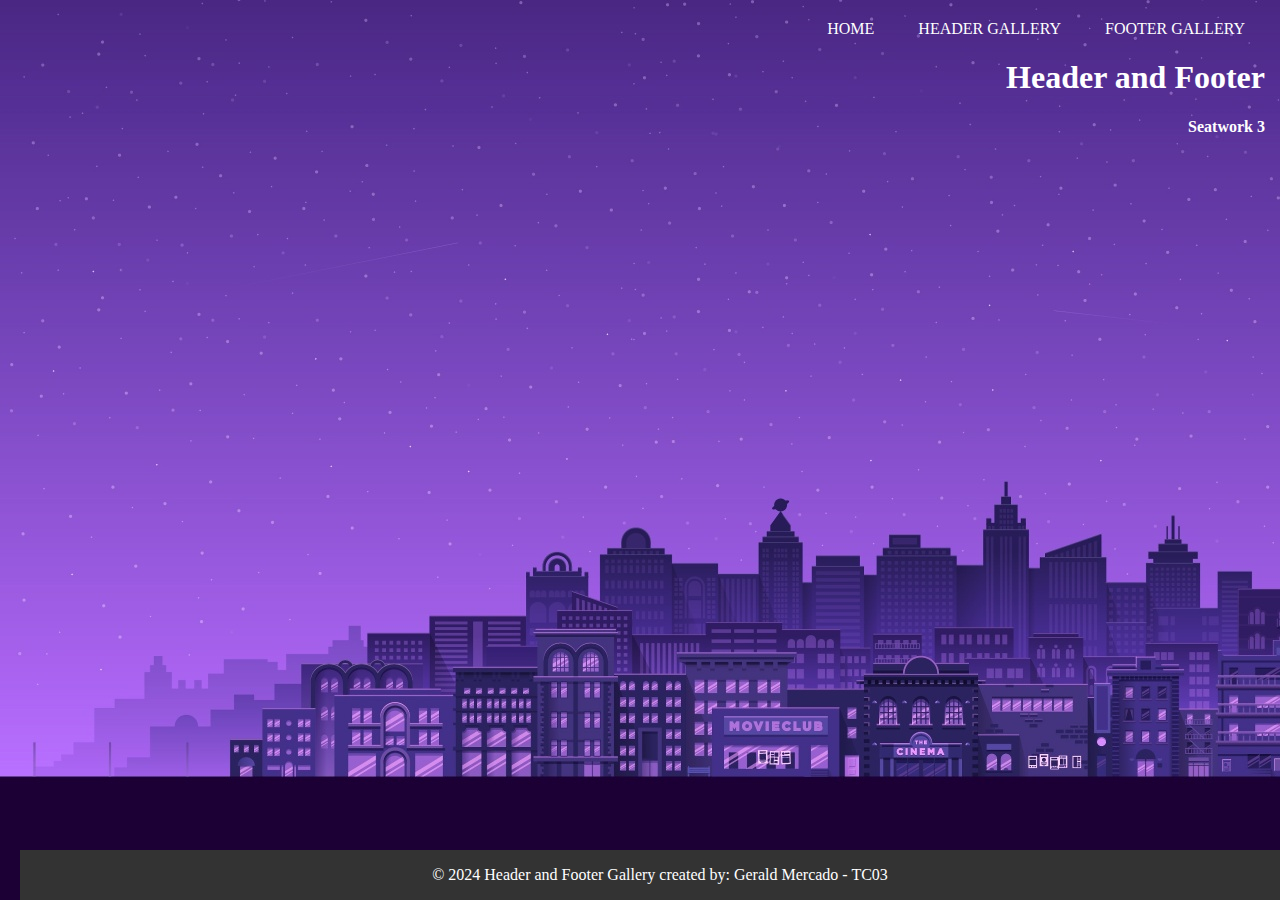
<file: index.html>
<!DOCTYPE html>
<html lang="en">
<head>
    <meta charset="UTF-8">
    <meta name="viewport" content="width=device-width, initial-scale=1.0">
    <title>Home Page</title>
    <link rel="stylesheet" href="./assets/css/style.css">
</head>
<body>
        <header>
            <nav class="navbar">
                <a href="./index.html" class="buttons">HOME</a>
                <a href="././pages/page1/index.html" class="buttons">HEADER GALLERY</a>
                <a href="././pages/page1/index.html" class="buttons">FOOTER GALLERY</a>
            </nav>
            <h1 class="pageTitle">Header and Footer</h1>
            <h4 class="pageDescription">Seatwork 3</h4>
        </header>

    <footer>
        <p>&copy; 2024 Header and Footer Gallery created by: Gerald Mercado - TC03 </p>
    </footer>
</body>
</html>
</file>
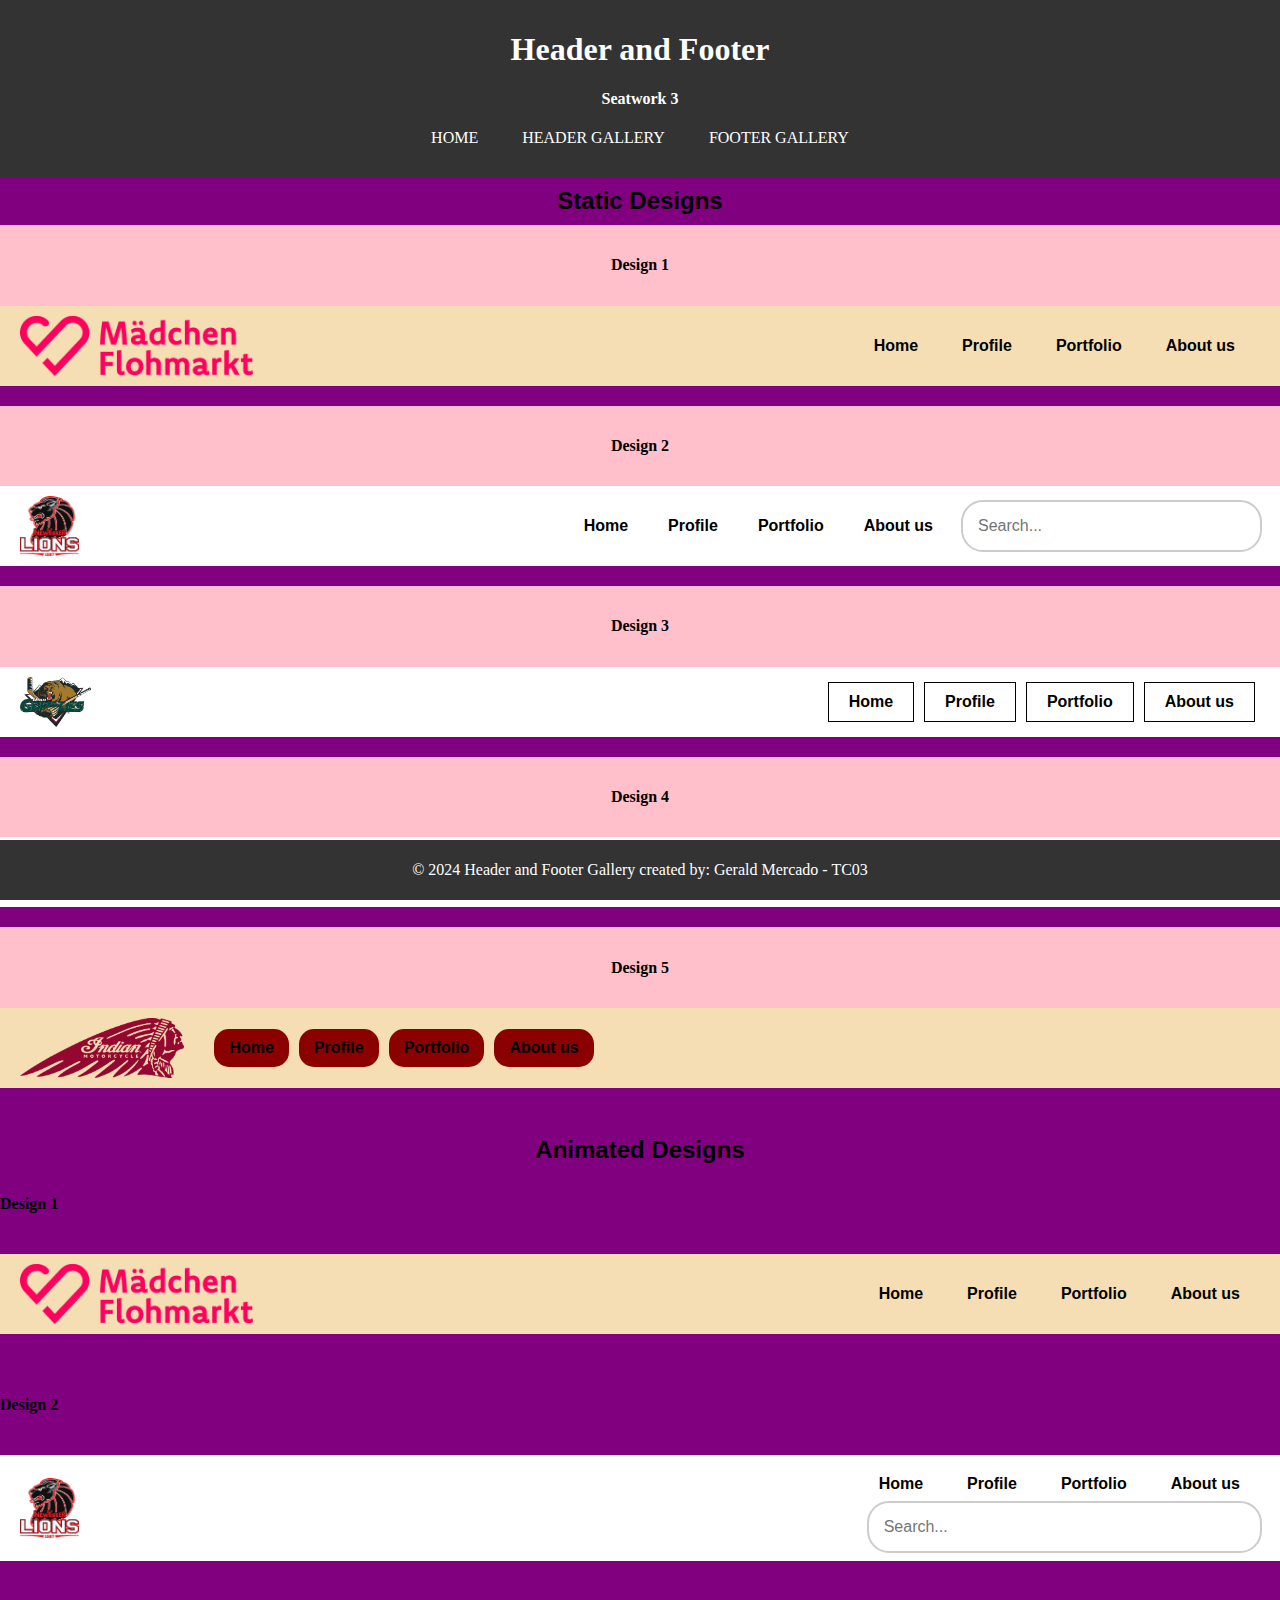
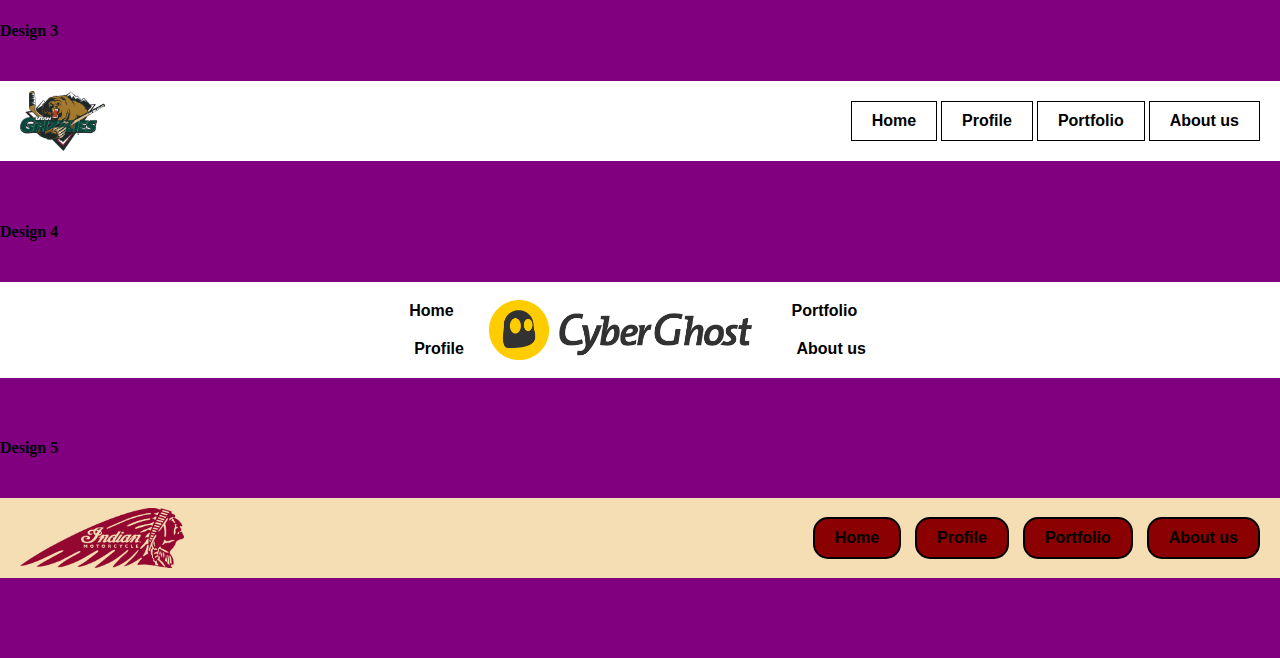
<file: pages/page1/index.html>
<!DOCTYPE html>
<html lang="en">
<head>
    <meta charset="UTF-8">
    <meta name="viewport" content="width=device-width, initial-scale=1.0">
    <title>Header Gallery</title>
    <link rel="stylesheet" href="../page1/assets/css/style.css">
</head>
<body>
    <nav id="page-container">
        <header>
            <h1 class="pageTitle">Header and Footer</h1>
            <h4>Seatwork 3</h4>
            <nav class="navbar">
                <a href="../../index.html">HOME</a>
                <a href="../page1/index.html">HEADER GALLERY</a>
                <a href="../page2/index.html">FOOTER GALLERY</a>
            </nav>
        </header>
    </nav>

    <div class="header1Title">
        <h2>Static Designs</h2>
    </div>


    <! –This is the Designs for Static Header–>
    <div class="designs-container">
        <section class="header1">
            <h4>Design 1</h4>
        </section>
        <header class="headerDesign1">
            <img src="../../assets/img/staticLogo1.png" alt="Logo" class="logo1">
            <nav class="navbarDesign1">
                <a href="#" class="buttons1">Home</a>
                <a href="#" class="buttons1">Profile</a>
                <a href="#" class="buttons1">Portfolio</a>
                <a href="#" class="buttons1">About us</a>
            </nav>
        </header>


        <section class="header2">
            <h4>Design 2</h4>
        </section>
        <header class="headerDesign2">
            <img src="../../assets/img/staticLogo2.png" alt="Logo" class="logo2">

            <nav class="navbarDesign2">
                <a href="#" class="buttons2">Home</a>
                <a href="#" class="buttons2">Profile</a>
                <a href="#" class="buttons2">Portfolio</a>
                <a href="#" class="buttons2">About us</a>

                <div class="search-container">
                    <input type="text" placeholder="Search...">
                    <button type="submit"><i class="fa fa-search"></i></button>
                </div>
            </nav>
        </header>


        <section class="header3">
            <h4>Design 3</h4>
        </section>
        <header class="headerDesign3">
            <img src="../../assets/img/staticLogo3.png" alt="Logo" class="logo3">

            <nav class="navbarDesign3">
                <a href="#" class="buttons3">Home</a>
                <a href="#" class="buttons3">Profile</a>
                <a href="#" class="buttons3">Portfolio</a>
                <a href="#" class="buttons3">About us</a>
            </nav>
        </header>


        <section class="header4">
            <h4>Design 4</h4>
        </section>

        <header class="headerDesign4">
            <nav class="navbarDesign4">
                <a href="#" class="buttons4">Home</a>
                <a href="#" class="buttons4">Profile</a>
            </nav>

            <img src="../../assets/img/staticLogo4.png" alt="Logo" class="logo4">

            <nav class="navbarDesign42">
                <a href="#" class="buttons42">Portfolio</a>
                <a href="#" class="buttons42">About us</a>
            </nav>
        </header>


        <section class="header5">
            <h4>Design 5</h4>
        </section>
        <header class="headerDesign5">
            <img src="../../assets/img/staticLogo5.png" alt="Logo" class="logo5">

            <nav class="navbarDesign5">
                <a href="#" class="buttons5">Home</a>
                <a href="#" class="buttons5">Profile</a>
                <a href="#" class="buttons5">Portfolio</a>
                <a href="#" class="buttons5">About us</a>
            </nav>
        </header>
    </div>

    <br>

    <!-- Animated Header Designs -->

    <div class="header2Title">
        <h2>Animated Designs</h2>
    </div>

   <div class="animated-designs-container">
    <section id="animatedHeader1" class="animatedHeader1A">
        <h4>Design 1</h4>
    </section>
    <header class="headerAnimDesign1">
        <img src="../../assets/img/staticLogo1.png" alt="AnimLogo" class="Animlogo1">
        <nav class="navbarAnimDesign1">
            <a href="#" class="buttons1A">Home</a>
            <a href="#" class="buttons1A">Profile</a>
            <a href="#" class="buttons1A">Portfolio</a>
            <a href="#" class="buttons1A">About us</a>
        </nav>
    </header>


    <section id="animatedHeader2" class="animatedHeader2A">
        <h4>Design 2</h4>
    </section>
    <header class="headerAnimDesign2">
        <img src="../../assets/img/staticLogo2.png" alt="AnimLogo" class="Animlogo2">
        <nav class="navbarAnimDesign2">
            <a href="#" class="buttons2A">Home</a>
            <a href="#" class="buttons2A">Profile</a>
            <a href="#" class="buttons2A">Portfolio</a>
            <a href="#" class="buttons2A">About us</a>

            <div class="search-containerAnim">
                <input type="text" placeholder="Search...">
                <button type="submit"><i class="fa fa-search"></i></button>
            </div>
        </nav>
    </header>


    <section id="animatedHeader3" class="animatedHeader3A">
        <h4>Design 3</h4>
    </section>
    <header class="headerAnimDesign3">
        <img src="../../assets/img/staticLogo3.png" alt="AnimLogo" class="Animlogo3">
        <nav class="navbarAnimDesign3">
            <a href="#" class="buttons3A">Home</a>
            <a href="#" class="buttons3A">Profile</a>
            <a href="#" class="buttons3A">Portfolio</a>
            <a href="#" class="buttons3A">About us</a>
        </nav>
    </header>

    <section id="animatedHeader4" class="animatedHeader4A">
        <h4>Design 4</h4>
    </section>
    <header class="headerAnimDesign4">
        <nav class="navbarAnimDesign4">
            <a href="#" class="Animbuttons4">Home</a>
            <a href="#" class="buttons4">Profile</a>
        </nav>

        <img src="../../assets/img/staticLogo4.png" alt="Logo" class="Animlogo4">

        <nav class="navbarAnimDesign42">
            <a href="#" class="Animbuttons42">Portfolio</a>
            <a href="#" class="buttons42">About us</a>
        </nav>
    </header>


    <section id="animatedHeader5" class="animatedHeader5A">
        <h4>Design 5</h4>
    </section>
    <header class="headerAnimDesign5">
        <img src="../../assets/img/staticLogo5.png" alt="AnimLogo" class="Animlogo5">
        <nav class="navbarAnimDesign5">
            <a href="#" class="buttons5A">Home</a>
            <a href="#" class="buttons5A">Profile</a>
            <a href="#" class="buttons5A">Portfolio</a>
            <a href="#" class="buttons5A">About us</a>
        </nav>
    </header>

    <footer>
        <p>&copy; 2024 Header and Footer Gallery created by: Gerald Mercado - TC03 </p>
    </footer>
</body>
</html>
</file>
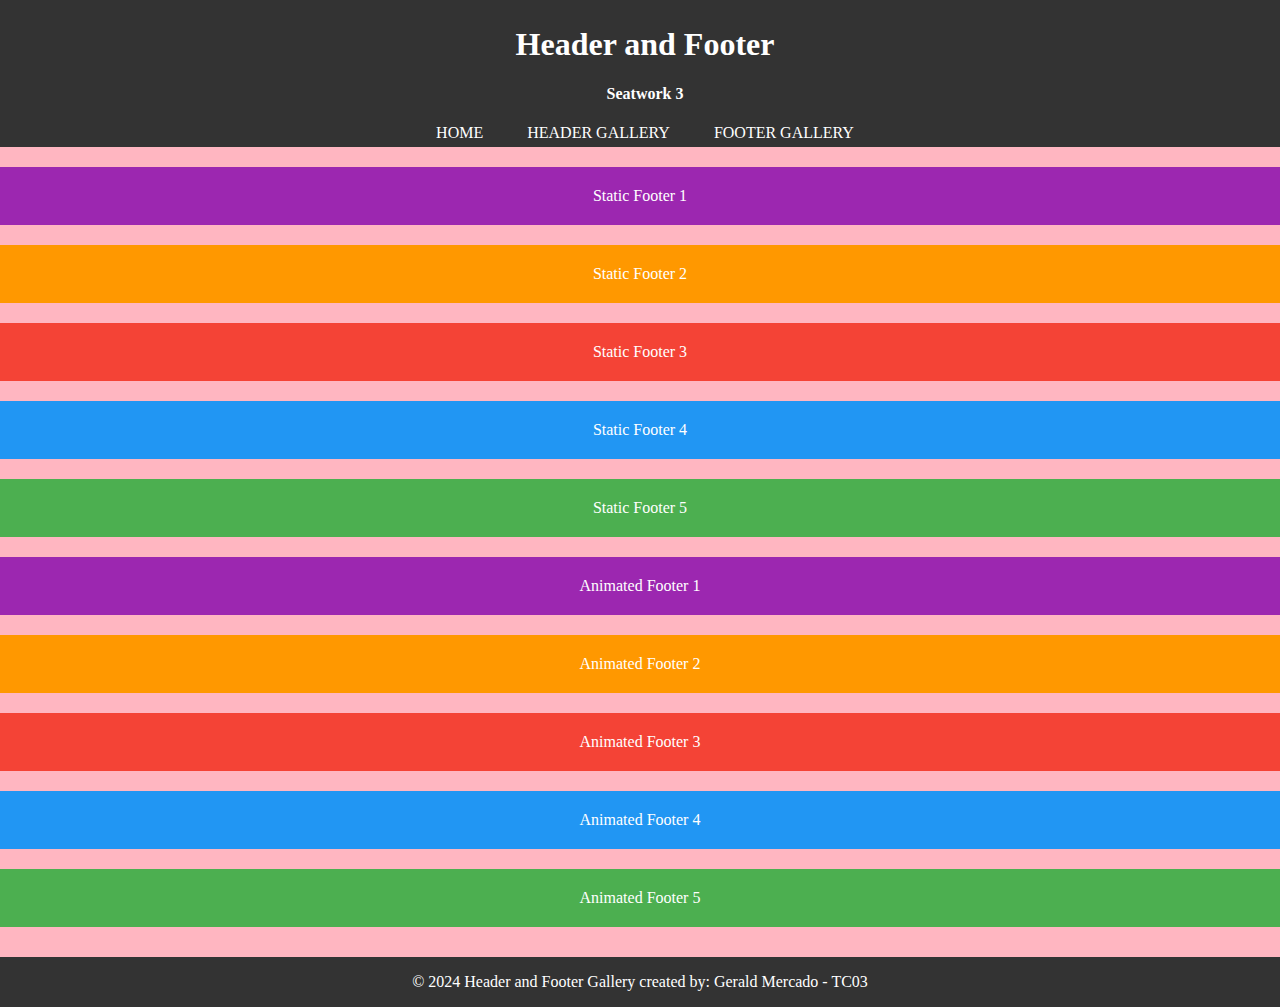
<file: pages/page2/index.html>
<!DOCTYPE html>
<html lang="en">
<head>
    <meta charset="UTF-8">
    <meta name="viewport" content="width=device-width, initial-scale=1.0">
    <title>Footer Gallery</title>
    <link rel="stylesheet" href="../page2/assets/css/style.css">
</head>
<body>
    <div id="page-container">
        <header>
            <h1 class="pageTitle">Header and Footer</h1>
            <h4>Seatwork 3</h4>
            <nav class="navbar">
                <a href="../../index.html">HOME</a>
                <a href="../page1/index.html">HEADER GALLERY</a>
                <a href="../page2/index.html">FOOTER GALLERY</a>
            </nav>
        </header>

        <div class="footer-container">
            <div class="static-footer static-footer1">Static Footer 1</div>
            <div class="static-footer static-footer2">Static Footer 2</div>
            <div class="static-footer static-footer3">Static Footer 3</div>
            <div class="static-footer static-footer4">Static Footer 4</div>
            <div class="static-footer static-footer5">Static Footer 5</div>

            <div class="animated-footer animated-footer1">Animated Footer 1</div>
            <div class="animated-footer animated-footer2">Animated Footer 2</div>
            <div class="animated-footer animated-footer3">Animated Footer 3</div>
            <div class="animated-footer animated-footer4">Animated Footer 4</div>
            <div class="animated-footer animated-footer5">Animated Footer 5</div>
        </div>

        <footer class="default-footer">
            <p>&copy; 2024 Header and Footer Gallery created by: Gerald Mercado - TC03 </p>
        </footer>
    </div>
</body>
</html>
</file>
<file: assets/css/style.css>
/* CSS for Home Page */
body {
    margin: 20px;
    padding: 0;
    background-image: url(../img/minimalistWallpaper.jpg);
}

header {
    color: #fff;
    padding: 0px;
    text-align: right;
    margin: 5px;
    width: 100%;
}

footer {
    background-color: #333;
    color: #fff;
    padding: 20px 5;
    text-align: center;
    margin-bottom: 0px;
    width: 100%;
    position: fixed;
    bottom: 0;
}

/*Buttons CSS Design*/
.buttons {
    color: white;
    text-decoration: none;
    padding: 20px;
}

.buttons:hover{
    color: red;
}
</file>
<file: pages/page1/assets/css/style.css>
/* CSS for Page 1 - Header Gallery */
body {
    background-color: purple;
    margin: 0;
    padding: 0;
    padding-bottom: 60px;
    position: relative;
}

nav#page-container {
    display: flex;
    flex-direction: column;
    align-items: center;
    padding: 10px;
    background-color: #333;
    color: #fff;
}

.header1Title {
    text-align: center;
}

.header1Title h2 {
    font-family: Arial, sans-serif;
    font-size: 24px;
    color: black;
    margin: 0;
    padding: 10px;
}

.header2Title {
    text-align: center;
}

.header2Title h2 {
    font-family: Arial, sans-serif;
    font-size: 24px;
    color: black;
    margin: 0;
    padding: 10px;
}

header {
    text-align: center;
    margin-bottom: 20px;
}

footer {
    background-color: #333;
    color: #fff;
    padding: 5px 0;
    text-align: center;
    position: fixed;
    bottom: 0;
    width: 100%;
}

/* CSS for Home Page - Navbar */
.navbar {
    margin-top: 20px;
}

.navbar a {
    color: #fff;
    text-decoration: none;
    margin: 0 20px;
}

.navbar a:hover {
    color: yellow;
}

/* Page 1 - Static Header Designs */
.header1 {
    background-color: pink;
    padding: 10px;
    text-align: center;
}

.headerDesign1 {
    display: flex;
    justify-content: space-between;
    align-items: center;
    padding: 10px 20px;
    background: wheat;
}

.navbarDesign1 {
    padding: 5px;
    margin-left: auto;
}

.logo1 {
    height: auto;
    max-height: 60px;
    width: auto;
    max-width: 100%;
    margin-right: 20px;
}

.buttons1 {
    display: inline-block;
    padding: 10px 20px;
    font-family: Verdana, Geneva, Tahoma, sans-serif;
    font-weight: 600;
    color: black;
    text-decoration: none;
    font-size: 16px;
}

/* Page 2 - Static Header Designs */
.header2 {
    background-color: pink;
    padding: 10px;
    text-align: center;
}

.headerDesign2 {
    display: flex;
    justify-content: space-between;
    align-items: center;
    padding: 10px 20px;
    background: white;
}

.navbarDesign2 {
    display: flex; /* Ensure the navbar is a flex container */
    align-items: center; /* Vertically center items */
    margin-left: auto; /* Push it to the right */
}

.logo2 {
    height: auto;
    max-height: 60px;
    width: auto;
    max-width: 100%;
    margin-right: 20px;
}

.buttons2 {
    display: inline-block;
    padding: 10px 20px;
    font-family: Verdana, Geneva, Tahoma, sans-serif;
    font-weight: 600;
    color: black;
    text-decoration: none;
    font-size: 16px;
}

/* Search bar styles */
.search-container {
    display: flex;
    align-items: center; /* Align items vertically */
    margin-left: 10px; /* Adjust margin as needed */
    outline: 2px solid #ccc; /* Add 2px solid outline */
    padding: 5px; /* Adjust padding as needed */
    border-radius: 20px;
}

.search-container input[type="text"] {
    padding: 10px;
    border: none;
    outline: none;
    font-size: 16px;
    border-radius: 25px 0 0 25px;
}

.search-container button {
    background-color:white;
    color: black;
    border: none;
    padding: 15px 30px;
    cursor: pointer;
    border-radius: 0 25px 25px 0;
}


/* Page 3 - Static Header Designs */
.header3 {
    background-color: pink;
    padding: 10px;
    text-align: center;
}

.headerDesign3 {
    display: flex;
    justify-content: space-between; /* Adjust as needed */
    align-items: center;
    padding: 10px 20px;
    background: white;
}

.navbarDesign3 {
    display: flex;
    align-items: center;
}

.logo3 {
    height: 50px;
    margin-right: 20px; /* Add some margin between logo and navigation */
}

.buttons3 {
    display: inline-block;
    padding: 10px 20px;
    font-family: Verdana, Geneva, Tahoma, sans-serif;
    font-weight: 600;
    color: black;
    text-decoration: none;
    font-size: 16px;
    border: 1px solid black; /* Add border */
    margin: 0 5px; /* Adjust margins between buttons */
}



.header4 {
    background-color: pink;
    padding: 10px;
    text-align: center;
}

.headerDesign4 {
    display: flex;
    justify-content: center; /* Adjust as needed */
    align-items: center;
    padding: 10px 20px;
    background: white;
}

.navbarDesign4 {
    display: flex;
    align-items: flex-end;
}

.navbarDesign42 {
    display: flex;
    align-items: flex-start;

}
.logo4 {
    height: 50px;
}

.buttons4 {
    display: flex;
    justify-content: flex-start;
    padding: 10px 20px;
    font-family: Verdana, Geneva, Tahoma, sans-serif;
    font-weight: 600;
    color: black;
    text-decoration: none;
    font-size: 16px;
    margin: 0 5px; /* Adjust margins between buttons */
}

.buttons42 {
    display: flex;
    justify-content: space-between;
    padding: 10px 20px;
    font-family: Verdana, Geneva, Tahoma, sans-serif;
    font-weight: 600;
    color: black;
    text-decoration: none;
    font-size: 16px;
    margin: 0 5px; /* Adjust margins between buttons */
}


/* Page 5 - Static Header Designs */
.header5 {
    background-color: pink;
    padding: 10px;
    text-align: center;
}

.headerDesign5 {
    display: flex;
    align-items: center;
    padding: 10px 20px;
    background: wheat;
}

.logo5 {
    height: auto;
    max-height: 60px;
    width: auto;
    max-width: 100%;
    margin-right: 20px;
}

.navbarDesign5 {
    display: flex;
    align-items: center;
}

.buttons5 {
    display: inline-block;
    padding: 10px 15px;
    font-family: Verdana, Geneva, Tahoma, sans-serif;
    font-weight: 600;
    background-color: darkred;
    border: 2px;
    color: black;
    border-radius: 15px;
    text-decoration: none;
    font-size: 16px;
    margin-left: 10px;
}


/* CSS for Animated Header Designs */

/* CSS for Animated Header Designs */

/* Common header styles */
.animated-designs-container {
    display: flex;
    flex-direction: column;
    gap: 20px;
}

/* Animation for Design 1 */
@keyframes fadeInButtons1A {
    0% {
        opacity: 0;
        transform: translateY(-20px);
    }
    100% {
        opacity: 1;
        transform: translateY(0);
    }
}

.headerAnimDesign1 {
    display: flex;
    justify-content: space-between;
    align-items: center;
    padding: 10px 20px;
    background: wheat;
    animation: fadeInButtons1A 1s ease-out;
}

/* Animation for Design 2 */
@keyframes slideInButtons2A {
    0% {
        opacity: 0;
        transform: translateX(-20px);
    }
    100% {
        opacity: 1;
        transform: translateX(0);
    }
}

.headerAnimDesign2 {
    display: flex;
    justify-content: space-between;
    align-items: center;
    padding: 10px 20px;
    background: white;
    animation: slideInButtons2A 1s ease-out;
}

/* Animation for Design 3 */
@keyframes rotateInButtons3A {
    0% {
        opacity: 0;
        transform: rotate(-180deg);
    }
    100% {
        opacity: 1;
        transform: rotate(0);
    }
}

.headerAnimDesign3 {
    display: flex;
    justify-content: space-between;
    align-items: center;
    padding: 10px 20px;
    background: white;
    animation: rotateInButtons3A 1s ease-out;
}

/* Animation for Design 4 */
@keyframes scaleInButtons4A {
    0% {
        opacity: 0;
        transform: scale(0);
    }
    100% {
        opacity: 1;
        transform: scale(1);
    }
}

.headerAnimDesign4 {
    display: flex;
    justify-content: center;
    align-items: center;
    padding: 10px 20px;
    background: white;
    animation: scaleInButtons4A 1s ease-out;
}

/* Animation for Design 5 */
@keyframes slideUpButtons5A {
    0% {
        opacity: 0;
        transform: translateY(20px);
    }
    100% {
        opacity: 1;
        transform: translateY(0);
    }
}

.headerAnimDesign5 {
    display: flex;
    justify-content: space-between;
    align-items: center;
    padding: 10px 20px;
    background: wheat;
    animation: slideUpButtons5A 1s ease-out;
}

/* Search bar styles */
.search-containerAnim {
    display: flex;
    align-items: center;
    margin-left: 10px;
    outline: 2px solid #ccc;
    padding: 5px;
    border-radius: 20px;
}

.search-containerAnim input[type="text"] {
    padding: 10px;
    border: none;
    outline: none;
    font-size: 16px;
    border-radius: 25px 0 0 25px;
}

.search-containerAnim button {
    background-color: white;
    color: black;
    border: none;
    padding: 15px 30px;
    cursor: pointer;
    border-radius: 0 25px 25px 0;
    margin-left: -2px; /* Adjust to align with input */
}

/* Specific logo and buttons styles */
.Animlogo1, .Animlogo2, .Animlogo3, .Animlogo4, .Animlogo5 {
    height: auto;
    max-height: 60px;
    width: auto;
    max-width: 100%;
    margin-right: 20px;
}

.buttons1A, .buttons2A, .buttons3A, .Animbuttons4, .Animbuttons42, .buttons5A {
    display: inline-block;
    padding: 10px 20px;
    font-family: Verdana, Geneva, Tahoma, sans-serif;
    font-weight: 600;
    color: black;
    text-decoration: none;
    font-size: 16px;
}

.buttons1A {
    /* Additional styles for button set in Design 1 */
}

.buttons2A {
    /* Additional styles for button set in Design 2 */
}

.buttons3A {
    border: 1px solid black; /* Additional styles for button set in Design 3 */
}

.Animbuttons4 {
    display: flex;
    justify-content: flex-start;
    /* Additional styles for button set in Design 4 */
}

.Animbuttons42 {
    display: flex;
    justify-content: space-between;
    /* Additional styles for button set in Design 4 */
}

.buttons5A {
    background-color: darkred;
    border: 2px solid black;
    border-radius: 15px; /* Additional styles for button set in Design 5 */
    margin-left: 10px;
}
</file>
<file: pages/page2/assets/css/style.css>
/*CSS for Page 2 - Footer Gallery*/

body {
    background-color: lightpink;
    margin: 0;
    padding: 0;
    padding-bottom: 60px;
    position: relative;
}

header {
    background-color: #333;
    color: #fff;
    padding: 5px;
    text-align: center;
    margin-bottom: 20px;
    width: 100%;
}

footer.default-footer {
    background-color: #333;
    color: #fff;
    padding: 20px 5;
    text-align: center;
    margin-bottom: 0px;
    width: 100%;
    position: absolute;
    bottom: 0;
}

.navbar {
    margin-top: 20px;
}

.navbar a {
    color: #fff;
    text-decoration: none;
    margin: 0 20px;
}

.navbar a:hover{
    color:yellow;
}

#page-container {
    display: flex;
    flex-direction: column;
    min-height: 100vh;
}

/*Static Footer Designs*/
.static-footer {
    background-color: #333;
    color: #fff;
    padding: 20px;
    text-align: center;
    margin-bottom: 20px;
}

/*Animated Footer Designs*/
.animated-footer {
    color: #fff;
    padding: 20px;
    text-align: center;
    margin-bottom: 20px;
}

/*Animation Definitions*/
@keyframes slideInFromTop {
    from {
        transform: translateY(-100%);
    }
    to {
        transform: translateY(0);
    }
}

@keyframes slideInFromBottom {
    from {
        transform: translateY(100%);
    }
    to {
        transform: translateY(0);
    }
}

@keyframes fadeIn {
    from {
        opacity: 0;
    }
    to {
        opacity: 1;
    }
}

@keyframes rotate {
    from {
        transform: rotate(0deg);
    }
    to {
        transform: rotate(360deg);
    }
}

@keyframes scale {
    from {
        transform: scale(0);
    }
    to {
        transform: scale(1);
    }
}

@keyframes bounce {
    0%, 20%, 50%, 80%, 100% {
        transform: translateY(0);
    }
    40% {
        transform: translateY(-30px);
    }
    60% {
        transform: translateY(-15px);
    }
}

/*Static Footer Color*/
.static-footer1 {
    background-color: #9C27B0;
}

.static-footer2 {
    background-color: #FF9800;
}

.static-footer3 {
    background-color: #f44336;
}

.static-footer4 {
    background-color: #2196F3;
}

.static-footer5 {
    background-color: #4CAF50;
}

/*Define animations for each animated-footer class*/
.animated-footer1 {
    background-color: #9C27B0;
    animation-name: slideInFromTop;
    animation-duration: 1s;
}
.animated-footer2 {
    background-color: #FF9800;
    animation-name: slideInFromBottom;
    animation-duration: 1s;
}
.animated-footer3 {
    background-color: #f44336;
    animation-name: fadeIn;
    animation-duration: 1s;
}
.animated-footer4 {
    background-color: #2196F3;
    animation-name: rotate;
    animation-duration: 1s;
}
.animated-footer5 {
    background-color: #4CAF50;
    animation-name: scale;
    animation-duration: 1s;
}
</file>
